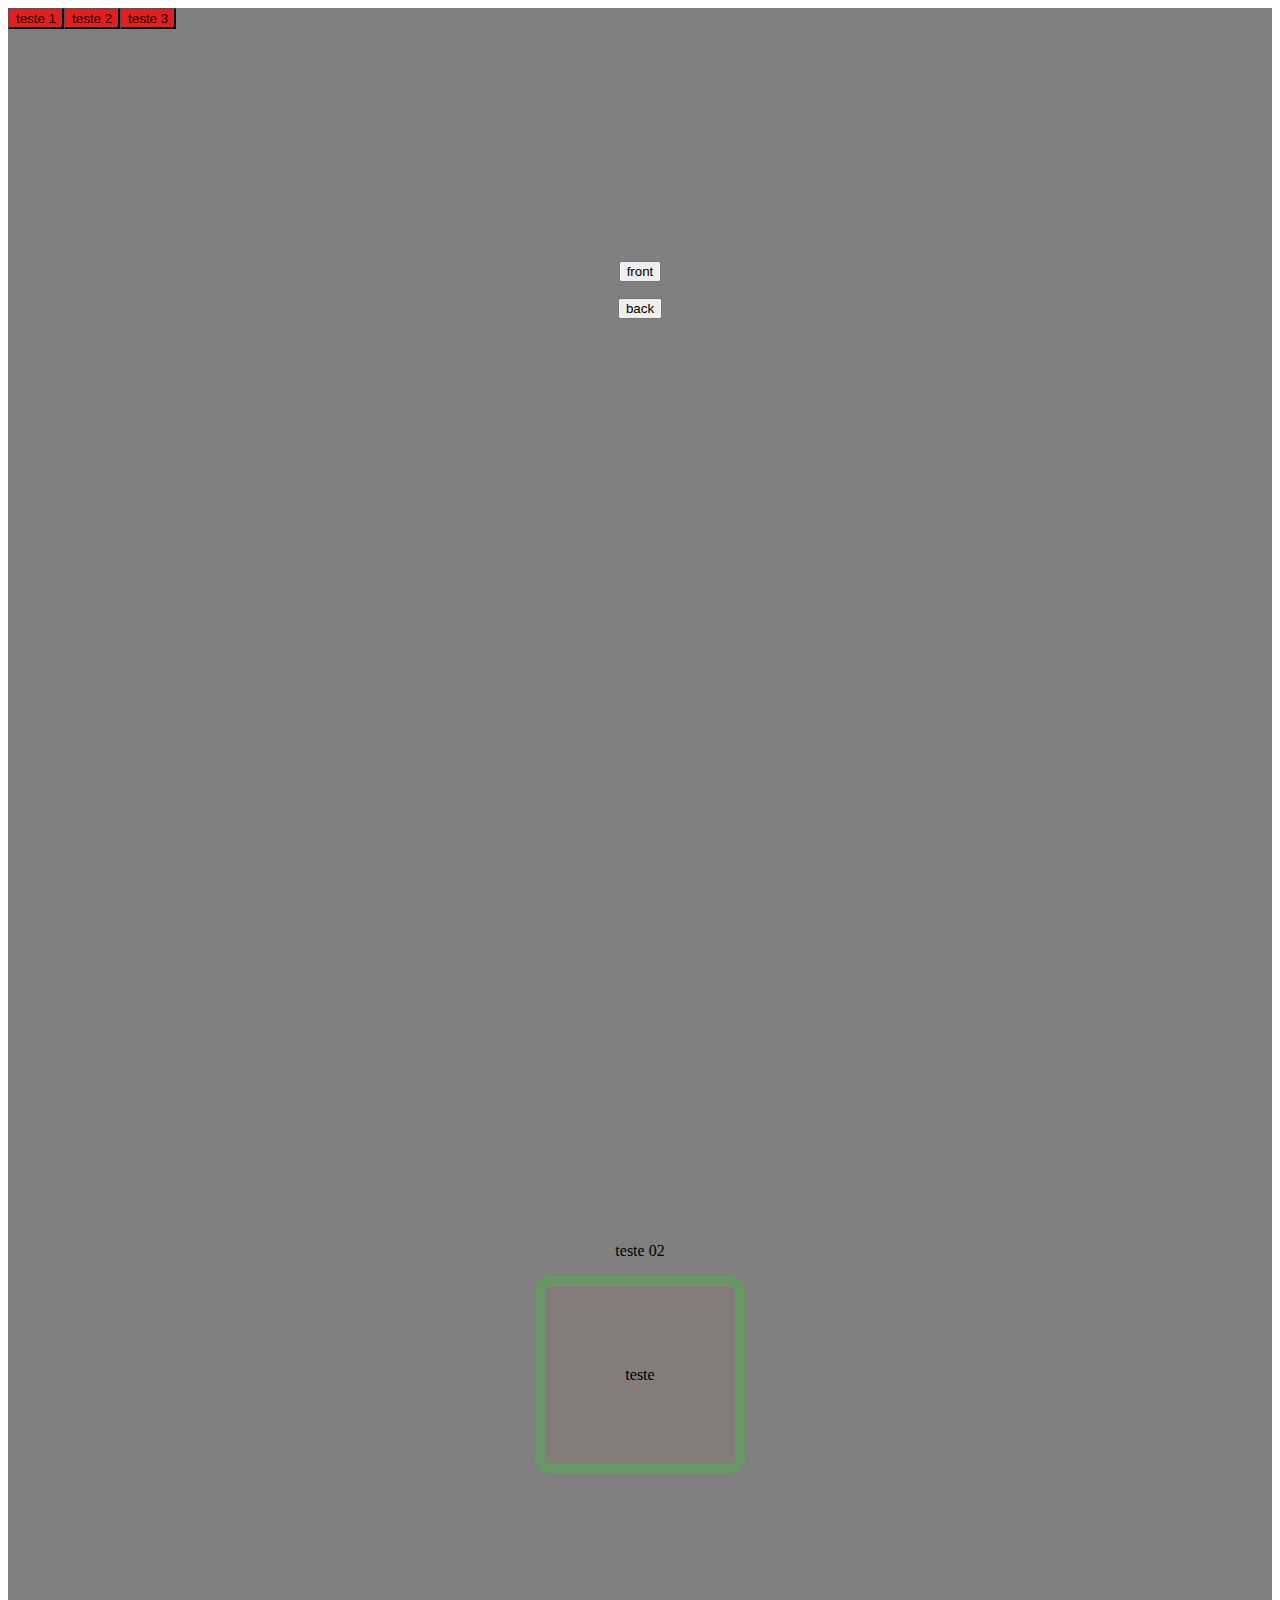
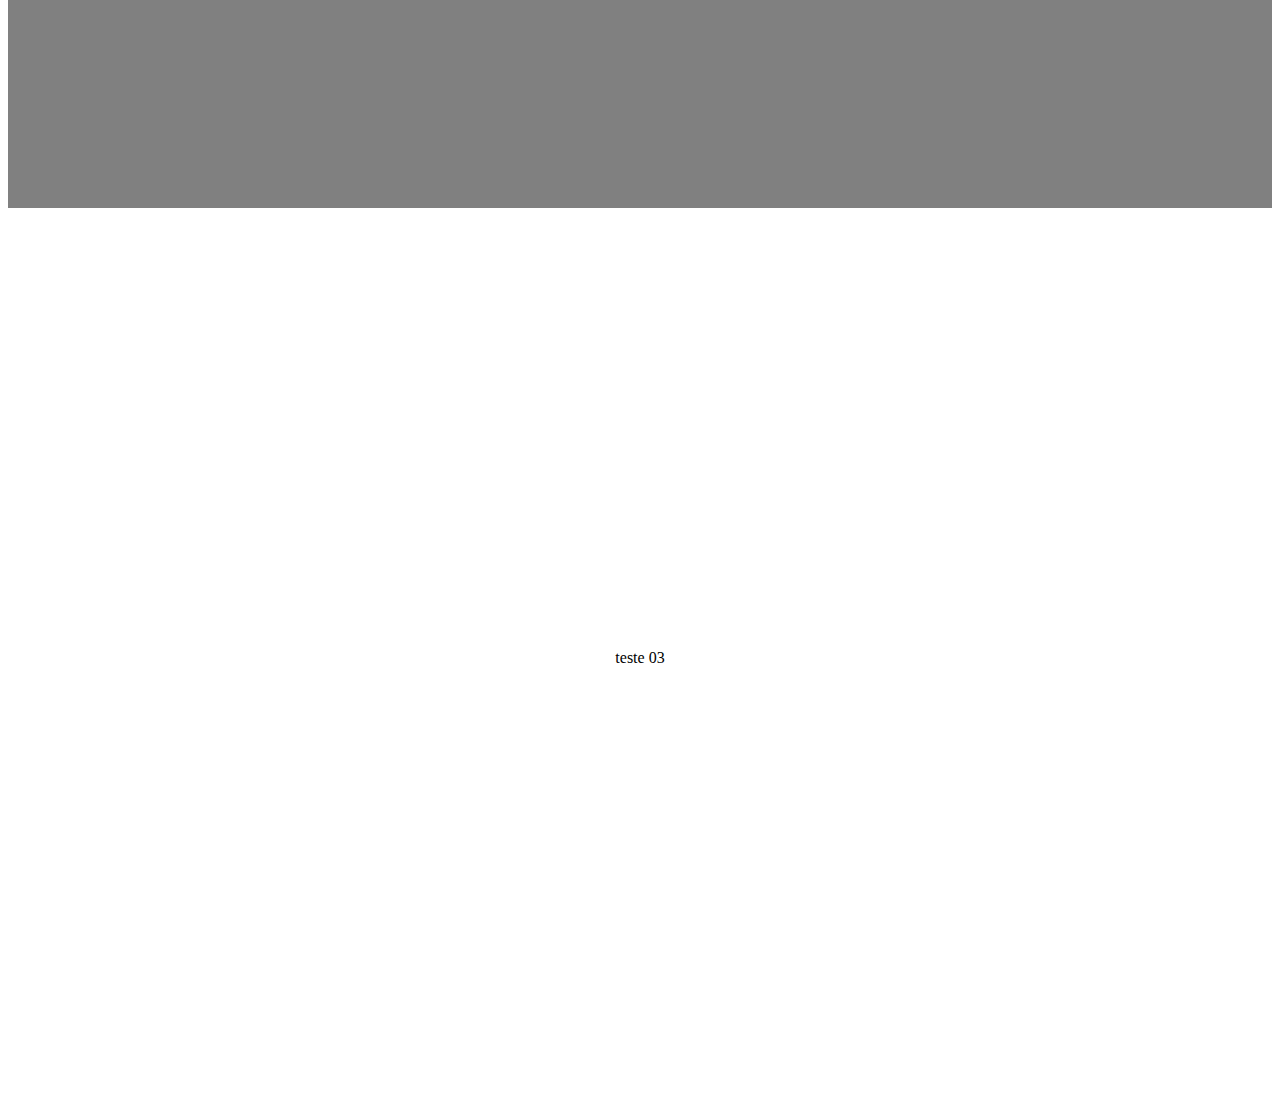
<file: testes/inde.htm>
<!DOCTYPE html>
<html lang="en">
<head>
    <meta charset="UTF-8">
    <meta name="viewport" content="width=device-width, initial-scale=1.0">
    <title>Document</title>
</head>

<style>
    .teste{
        background: hsl(0, 82%, 51%);
    }

    .active {
        background: hsl(240, 100%, 50%);
    }


    .base_teste:nth-child(odd){
        background: grey;
    }

    .nav-teste{
        display: flex;
        justify-content: center;
        align-items: center;
        position: fixed;
    }


    .li{
        background: green;
        padding: 5rem;
    }


    .base_teste{
        width: 100%;
        height: 100vh;
        text-align: center;
       
        grid-template-columns: repeat(2, 1fr);
        display: flex;
        flex-direction: column;
        justify-content: center;
        align-items: center;
        gap: 1rem;
    }

    .container, .containers{
        display: flex;
 
        width: 60vw;
        height: 10rem;
    }

    .card img{
    width: 95%;
    height: 80%;
    object-fit: cover;
    margin: auto;
    justify-content: center;
    
}

.card span{
    font-size: 1rem; 
    gap: 0rem; 
}



.actived{
  display: none;
}


.teste02{
    display: grid;
    grid-template-columns: repeat(2fr);
}

.testfor{
    border: 10px solid rgba(7, 255, 27, 0.226);
    padding: 5rem;
    border-radius: 1rem;
    background: rgba(221, 30, 30, 0.048);
    filter: drop-shadow(10px)
}

  
 

</style>

<body>
    
    <nav class="nav-teste">
        <button class="teste " data-teste="teste01">teste 1</button>
        <button class="teste " data-teste="teste02">teste 2</button>
        <button class="teste " data-teste="teste03">teste 3</button>
    </nav>

    

    <div class="base">



        <div class="base_teste" id="teste01">

            <button  class="front">front</button>
            <button class="back">back</button>

            <div href="#" class="toggle1">
                <div class="container" id="frontBase"></div>
                <d
                iv class="container" id="backBase"></div>
            </div>
        </div>
 

        <div class="base_teste" id="teste02">teste 02

            <div class="testfor">teste</div>
            
        </div>

        <div class="base_teste" id="teste03">teste 03</div>
    </div>

 
    <script type="module" src="/testes/testejs/base.js"></script>
  

</body>
</html>
</file>
